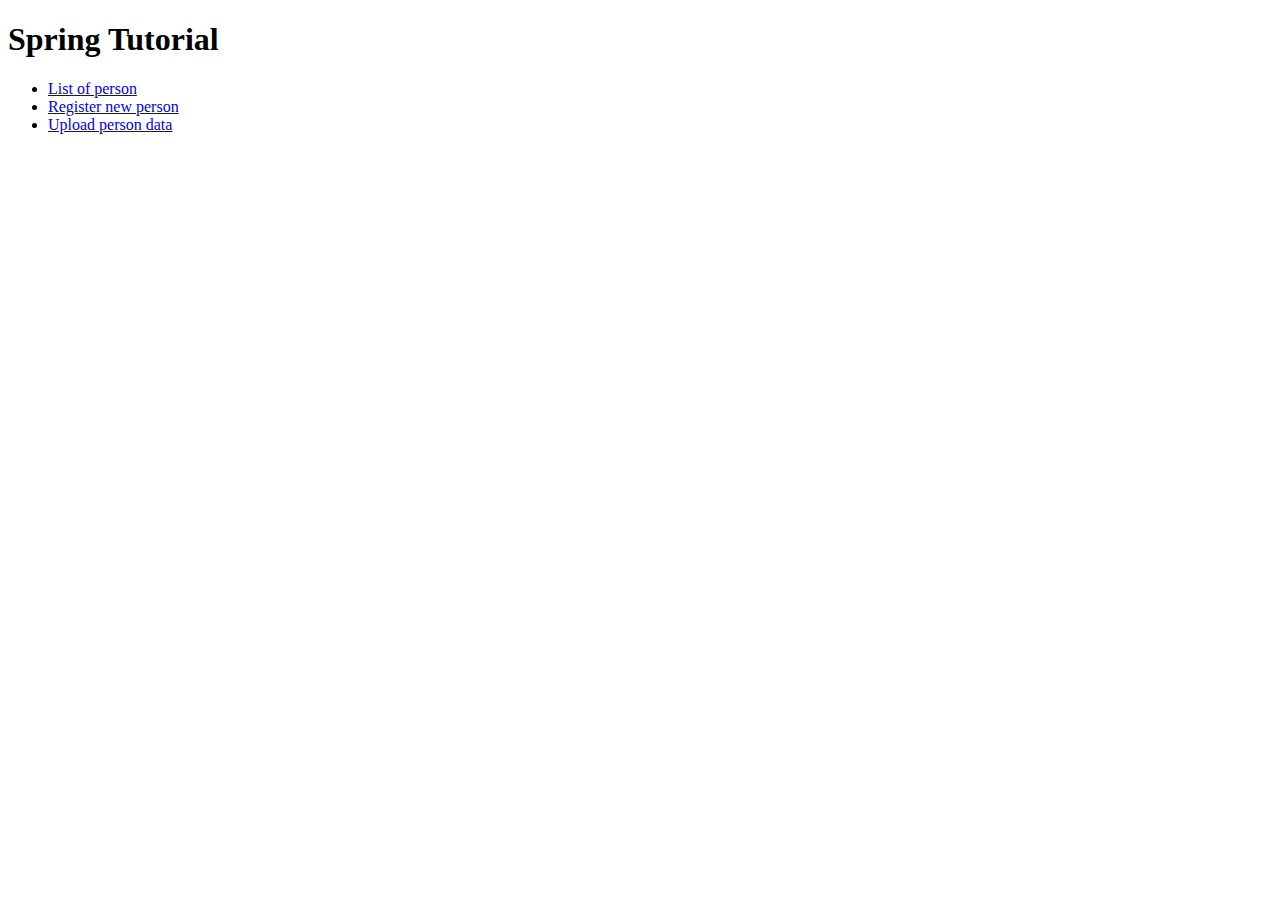
<file: webapp/index.html>
<?xml version="1.0" encoding="UTF-8" ?>
<!DOCTYPE html PUBLIC "-//W3C//DTD XHTML 1.0 Transitional//EN" "http://www.w3.org/TR/xhtml1/DTD/xhtml1-transitional.dtd">
<html xmlns="http://www.w3.org/1999/xhtml">
<head>
<meta http-equiv="Content-Type" content="text/html; charset=UTF-8" />
<title>:: Spring 2.5 Tutorial ::</title>
</head>
<body>
<h1>Spring Tutorial</h1>

<ul>
	<li><a href="tutorial/personlist">List of person</a></li>
	<li><a href="tutorial/personform">Register new person</a></li>
	<li><a href="tutorial/personuploadform">Upload person data</a></li>
</ul>


</body>
</html>
</file>
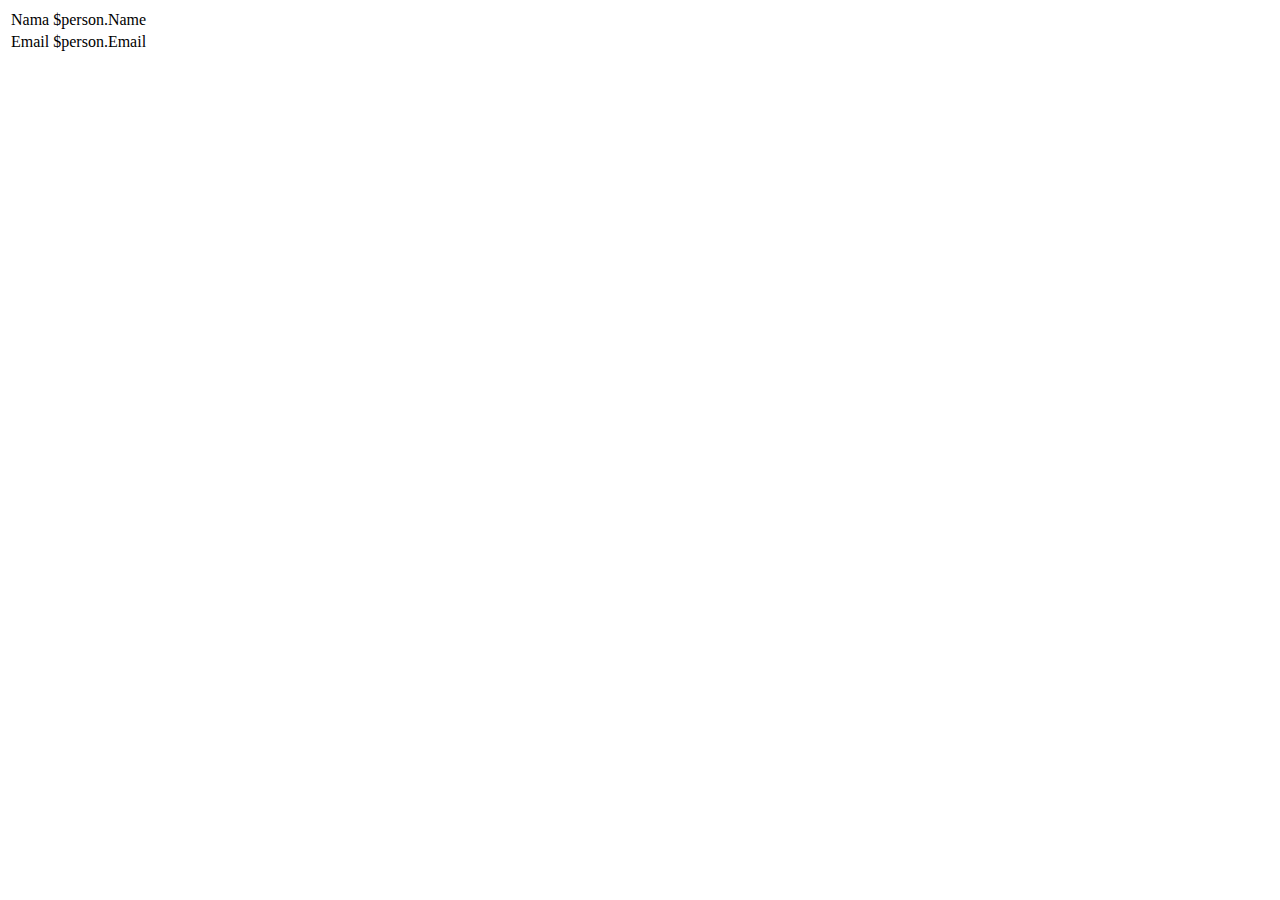
<file: webapp/WEB-INF/templates/velocity/persondetail.html>
<html>

<head>
<title>:: $person.Name's Detail Info ::</title>
</head>

<body>
<table>
	<tr>
		<td>Nama</td>
		<td>$person.Name</td>
	</tr>
	<tr>
		<td>Email</td>
		<td>$person.Email</td>
	</tr>
</table>
</body>

</html>
</file>
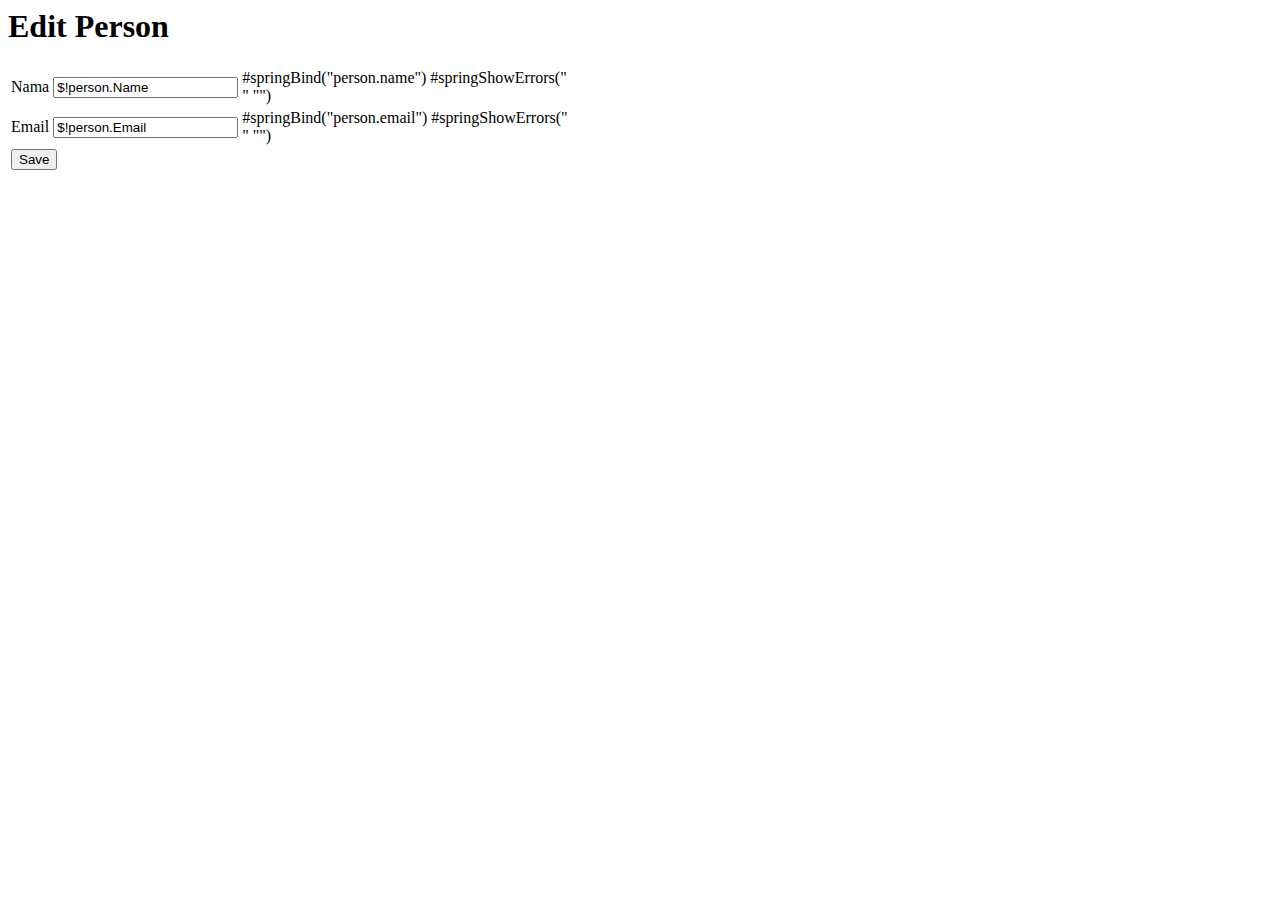
<file: webapp/WEB-INF/templates/velocity/personform.html>
<html>

<head>
<title>:: Register New Person ::</title>
</head>

<body>
<h1>Edit Person</h1>

<form method="POST">
<input type="hidden" name="id" value="$!person.Id">
<table>
	<tr>
		<td>Nama</td>
		<td>
			<input type="text" name="name" value="$!person.Name">
		</td>
		<td>
		  #springBind("person.name")
		  #springShowErrors("<br>" "")
		</td>
	</tr>
	<tr>
		<td>Email</td>
		<td>
			<input type="text" name="email" value="$!person.Email">
		</td>
		<td>
		  #springBind("person.email")
		  #springShowErrors("<br>" "")
		</td>
	</tr>
	<tr>
		<td colspan="3"><input type="submit" value="Save"></td>
	</tr>
</table>
</form>
</body>

</html>
</file>
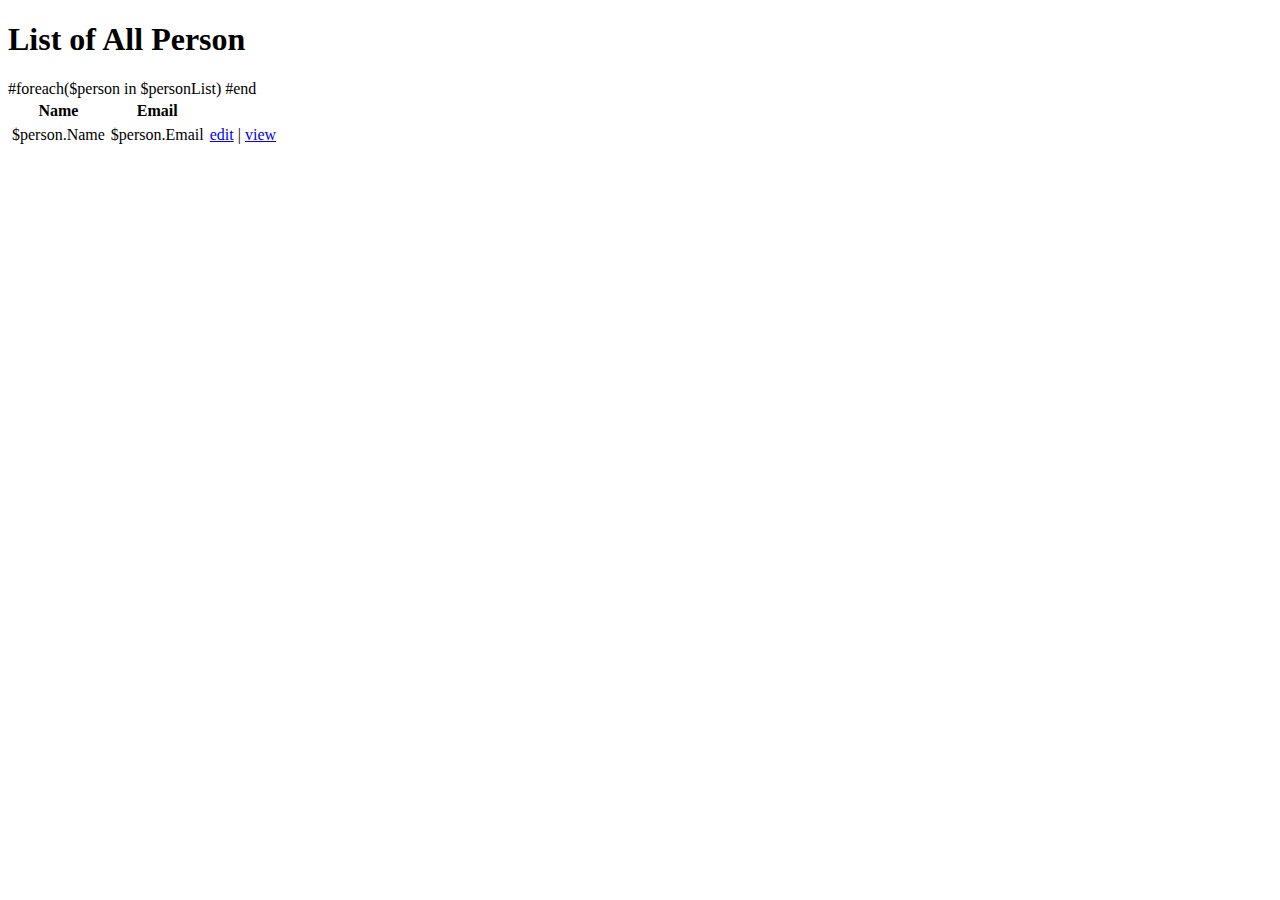
<file: webapp/WEB-INF/templates/velocity/personlist.html>
<?xml version="1.0" encoding="UTF-8" ?>
<!DOCTYPE html PUBLIC "-//W3C//DTD XHTML 1.0 Transitional//EN" "http://www.w3.org/TR/xhtml1/DTD/xhtml1-transitional.dtd">
<html xmlns="http://www.w3.org/1999/xhtml">
<head>
<meta http-equiv="Content-Type" content="text/html; charset=UTF-8" />
<title>:: List of All Person ::</title>
</head>
<body>

<h1>List of All Person</h1>

<table border="0" cellpadding="2" cellspacing="2">
	<tr>
		<th>Name</th>
		<th>Email</th>
		<th>&nbsp;</th>
	</tr>
	#foreach($person in $personList)
	<tr>
		<td>$person.Name</td>
		<td>$person.Email</td>
		<td><a href="personform?person_id=$person.Id">edit</a> | <a
			href="persondetail?person_id=$person.Id">view</a></td>
	</tr>
	#end
</table>


</body>
</html>
</file>
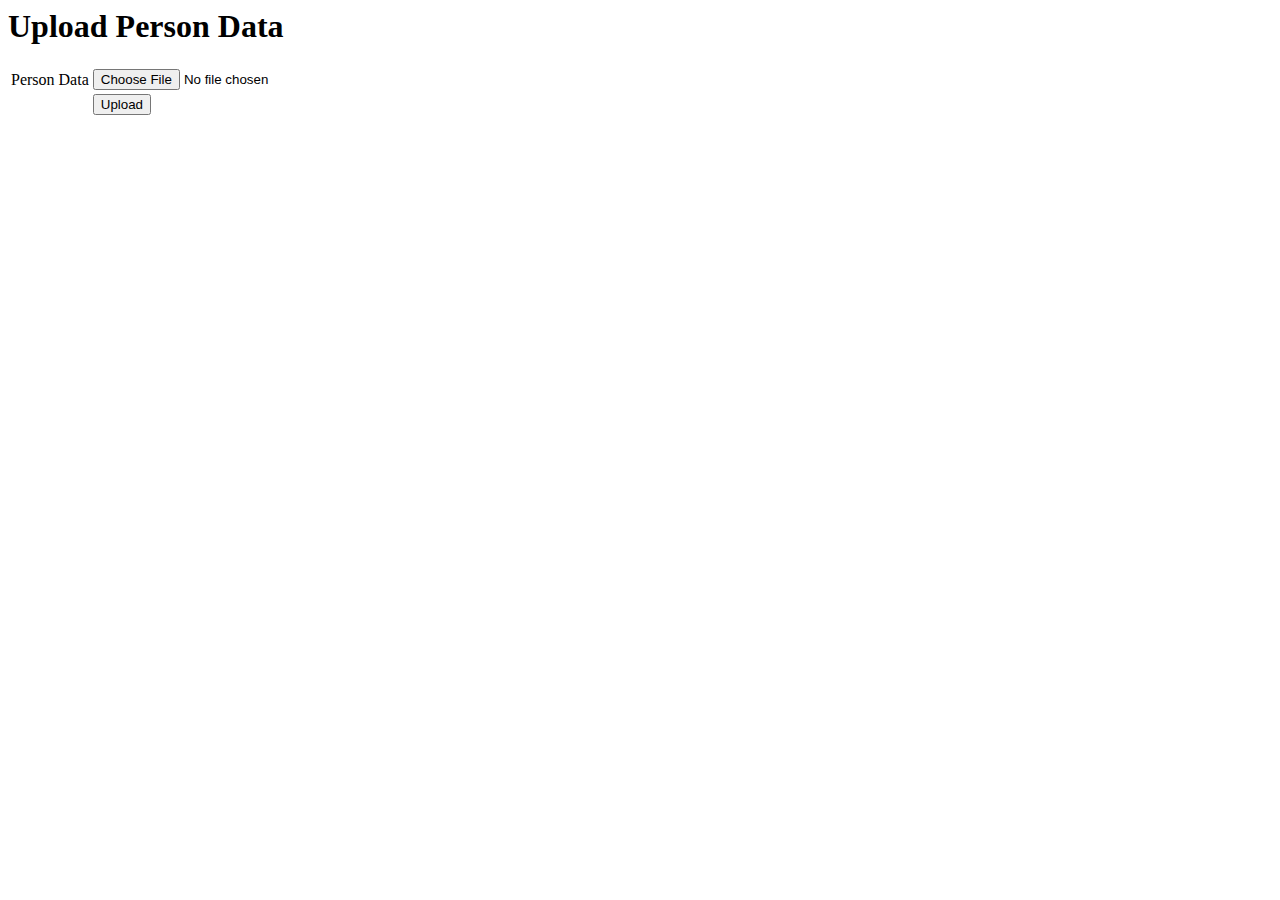
<file: webapp/WEB-INF/templates/velocity/personuploadform.html>
<html>

<head><title>:: Upload Person Data ::</title></head>

<body>

<h1>Upload Person Data</h1>

<form method="POST" enctype="multipart/form-data">

<table>  
  <tr>
    <td><label for="file">Person Data</label></td>
    <td><input type="file" name="persondata"></td>
  </tr><tr>
  	<td>&nbsp;</td>
  	<td><input type="submit" class="inputbutton" value="Upload"/></td>
  </tr>
</table>

</form>

</body>

</html>
</file>
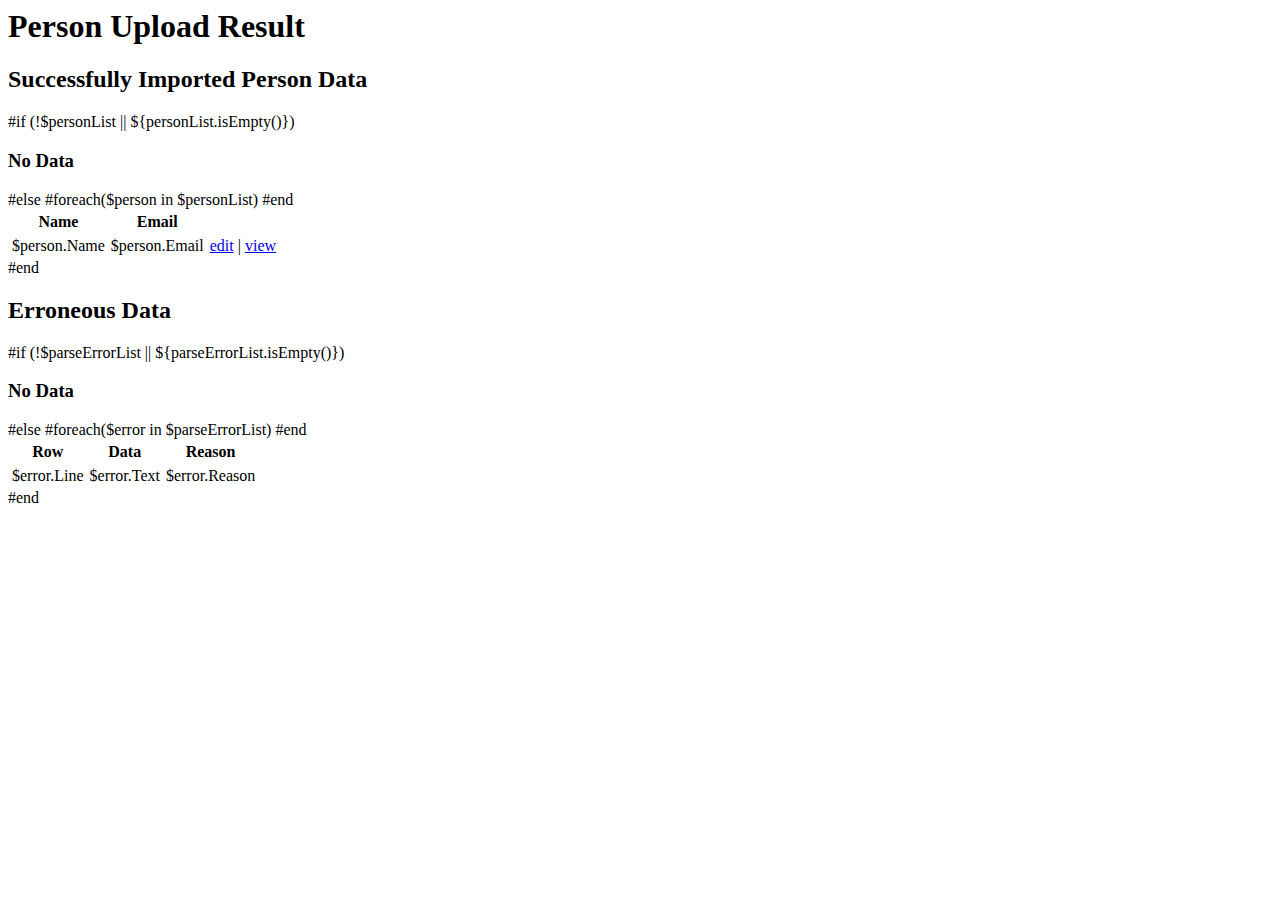
<file: webapp/WEB-INF/templates/velocity/personuploadresult.html>
<html>

<head><title>:: Person Upload Result ::</title></head>

<body>

<h1>Person Upload Result</h1>

<h2>Successfully Imported Person Data</h2>
#if (!$personList ||  ${personList.isEmpty()})

<h3>No Data</h3>

#else

<table border="0" cellpadding="2" cellspacing="2">
	<tr>
		<th>Name</th>
		<th>Email</th>
		<th>&nbsp;</th>
	</tr>
	#foreach($person in $personList)
	<tr>
		<td>$person.Name</td>
		<td>$person.Email</td>
		<td><a href="personform?id=$person.Id">edit</a> | <a
			href="persondetail?id=$person.Id">view</a></td>
	</tr>
	#end
</table>
#end


<h2>Erroneous Data</h2>
#if (!$parseErrorList ||  ${parseErrorList.isEmpty()})

<h3>No Data</h3>

#else

<table border="0" cellpadding="2" cellspacing="2">
	<tr>
		<th>Row</th>
		<th>Data</th>
		<th>Reason</th>
	</tr>
	#foreach($error in $parseErrorList)
	<tr>
		<td>$error.Line</td>
		<td>$error.Text</td>
		<td>$error.Reason</td>
	</tr>
	#end
</table>
#end

</body>
</html>
</file>
